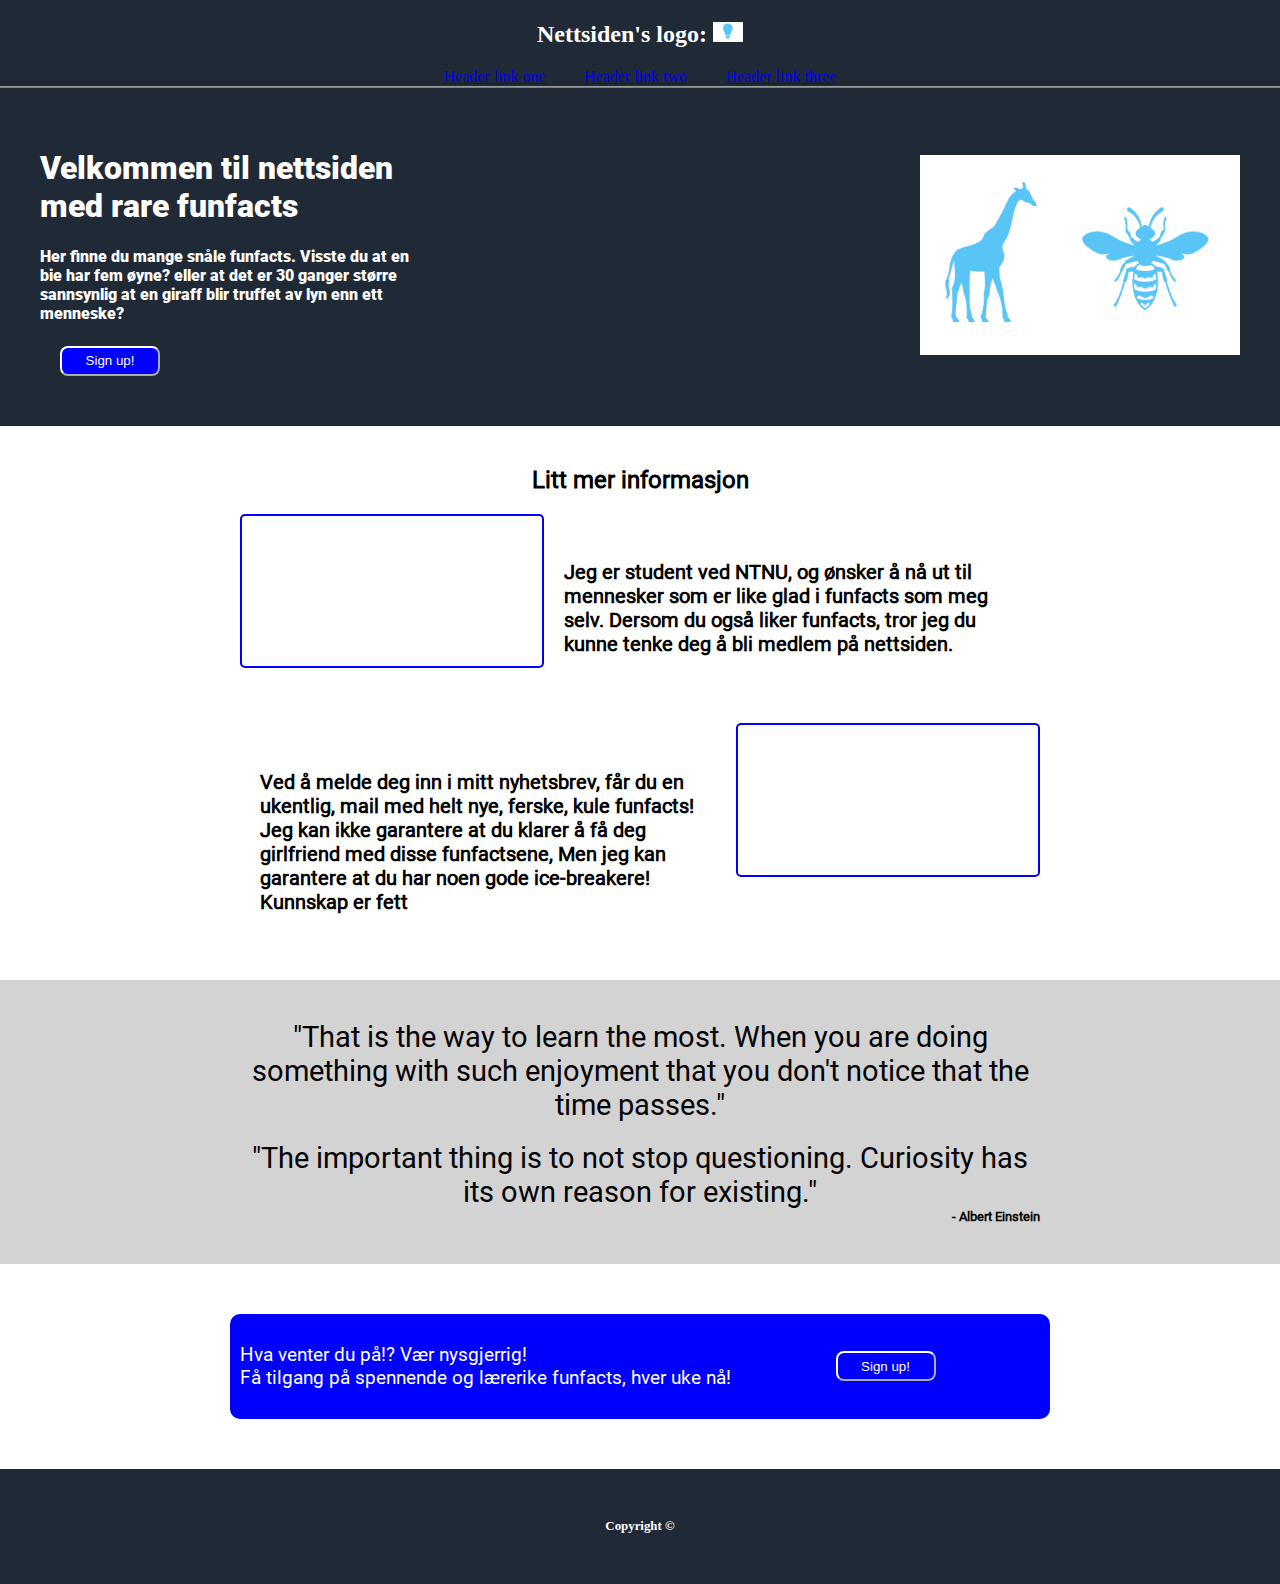
<file: index.html>
<!DOCTYPE html>
<html lang="en">
<head>
    <meta charset="UTF-8">
    <title>Oblig1 nettside</title>
    <link rel="stylesheet" href="Nettside.css">
    <script src="Nettside.js"></script>
    <meta name="viewport" content="width=device-width, initial-scale=1.0">
</head>
<body>

<header class="header">
    <h2>Nettsiden's logo: <img src="Bilder/Logo_Lyspære.png" alt="Logo" width="30" height="20"> </h2>  <!-- EVT kun logo -->
    <div class="header_links">
        <a href="index.html">Header link one</a>        <!-- link til header 1 (a href?)-->
        <a href="Side2.html">Header link two</a>        <!-- link til header 2 (a href?)-->
        <a href="Side3.html">Header link three</a>      <!-- link til header 3 (a href?)-->
    </div>
</header>
<hr>    <!-- Legger til en "skille"linje -->

<div class="side1_del1">
    <div class="venstre">
        <h1>Velkommen til nettsiden med rare funfacts </h1>
        <h2>Her finne du mange snåle funfacts. Visste du at en bie har fem øyne? eller at det er 30 ganger større sannsynlig
        at en giraff blir truffet av lyn enn ett menneske?</h2>
        <div class="knapp">
        <button> Sign up! </button>
        </div>
        </div>
    <div class ="bilde">
        <img src="Bilder/Giraff_bie.png" alt="Giraff og Bie" height="200" width="320">
    </div>
</div>



<!-- class "side1_del2 nedenfor -->
<div class="side1_del2">
    <h2>Litt mer informasjon</h2>
    <div class = "innhold">
        <div class="box"> </div> <!-- Skal staa tom, evt bilde her-->
        <div class="del2_text">
            <h4>Jeg er student ved NTNU, og ønsker å nå ut til mennesker som er like glad i funfacts
                som meg selv. Dersom du også liker funfacts, tror jeg du kunne tenke deg å bli medlem på
                nettsiden.</h4>
        </div>
    </div>

    <div class="innhold">
        <div class="del2_text">
            <h4>Ved å melde deg inn i mitt nyhetsbrev, får du en ukentlig, mail med helt nye, ferske,
                kule funfacts! Jeg kan ikke garantere at du klarer å få deg girlfriend med disse funfactsene,
                Men jeg kan garantere at du har noen gode ice-breakere! Kunnskap er fett</h4>
        </div>
    <div class="box"> </div> <!-- Skal staa tom, evt bilde her -->
        </div>
    </div>
</div>


<!-- DEL TRE AV FØRSTE SIDE NEDENFOR -->
<div class="side1_del3">
    <p>"That is the way to learn the most. When you are doing something with such enjoyment
        that you don't notice that the time passes."</p>
    <br>
    <p> "The important thing is to not stop questioning. Curiosity has its own reason for existing."</p>
    <h5>- Albert Einstein</h5>
</div>


<!-- DEL FIRE AV SIDE 1 NEDENFOR -->
<div class="side1_del4">
    <p>Hva venter du på!? Vær nysgjerrig!
    <br>
        Få tilgang på spennende og lærerike funfacts, hver uke nå!
    </p>
    <div class="knapp">
        <button>Sign up!</button>
    </div>
</div>



<!-- Tail - likt paa alle sidene -->

<footer class="tail">
    <h6>Copyright &copy </h6>
</footer>

</body>
</html>
</file>
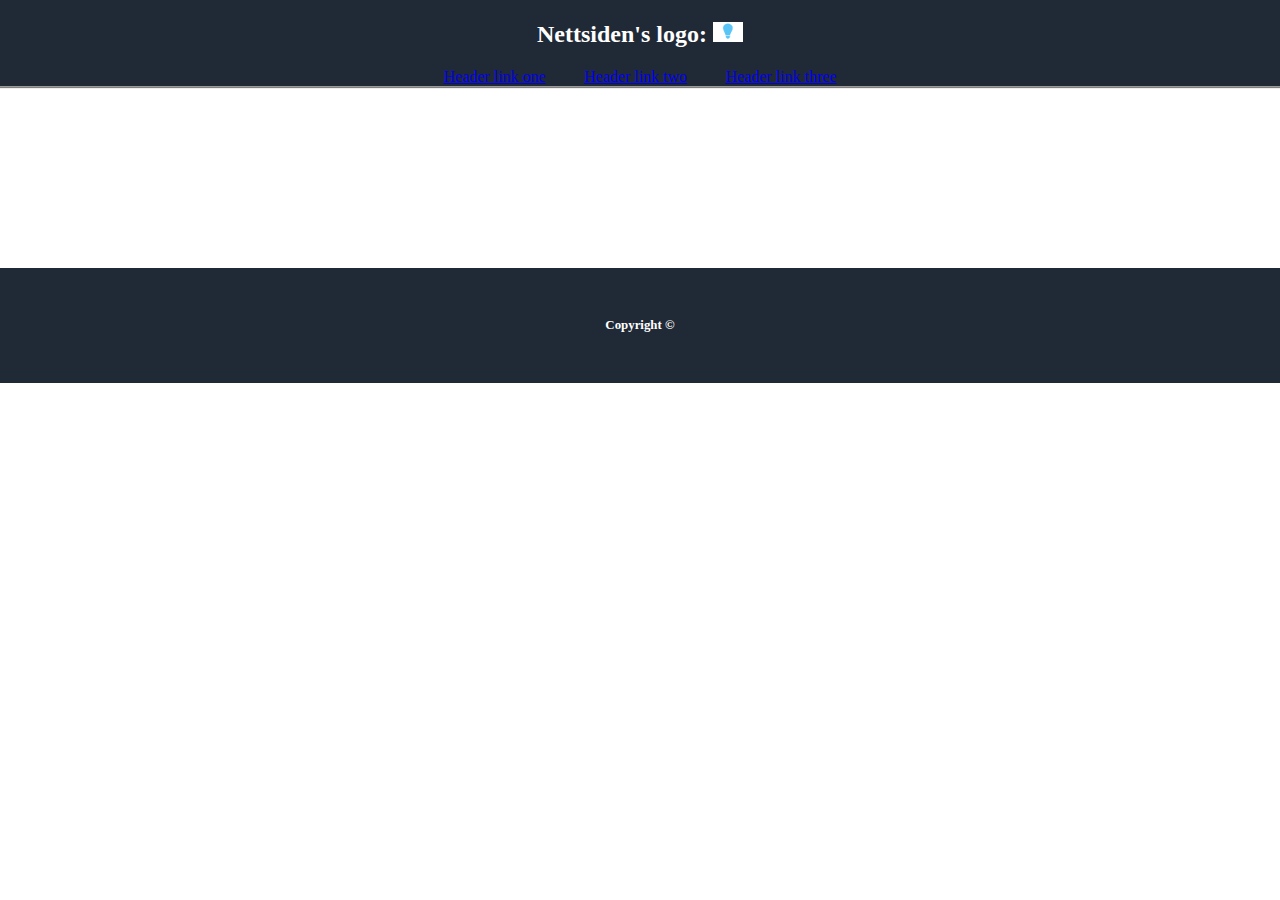
<file: Side2.html>
<!DOCTYPE html>
<html lang="en">
<head>
  <meta charset="UTF-8">
  <title>Oblig1 nettside</title>
  <link rel="stylesheet" href="Nettside.css">
  <meta name="viewport" content="width=device-width, initial-scale=1.0">
</head>
<body>

<!-- Header, likt paa alle sidene -->
<header class ="header">
  <h2>Nettsiden's logo: <img src="Bilder/Logo_Lyspære.png" alt="Logo" width="30" height="20"> </h2>  <!-- EVT kun logo -->
  <div class="header_links">
    <a href="index.html">Header link one</a>        <!-- link til header 1 (a href?)-->
    <a href="Side2.html">Header link two</a>        <!-- link til header 2 (a href?)-->
    <a href="Side3.html">Header link three</a>      <!-- link til header 3 (a href?)-->
  </div>
</header>
<hr>    <!-- Legger til en "skille"linje -->


<main>
  <div class="posts-container" id="posts-container">
    <!-- Posts will be loaded dynamically here -->
  </div>
</main>
<script src="Nettside.js"></script>

<!--
<div class="comments-container" id="comments-container">
Her kommer "postene"
</div>

-->





<!-- Tail - likt paa alle sidene -->
<footer class="tail">
  <h6>Copyright © </h6>
</footer>

</body>
</html>
</file>
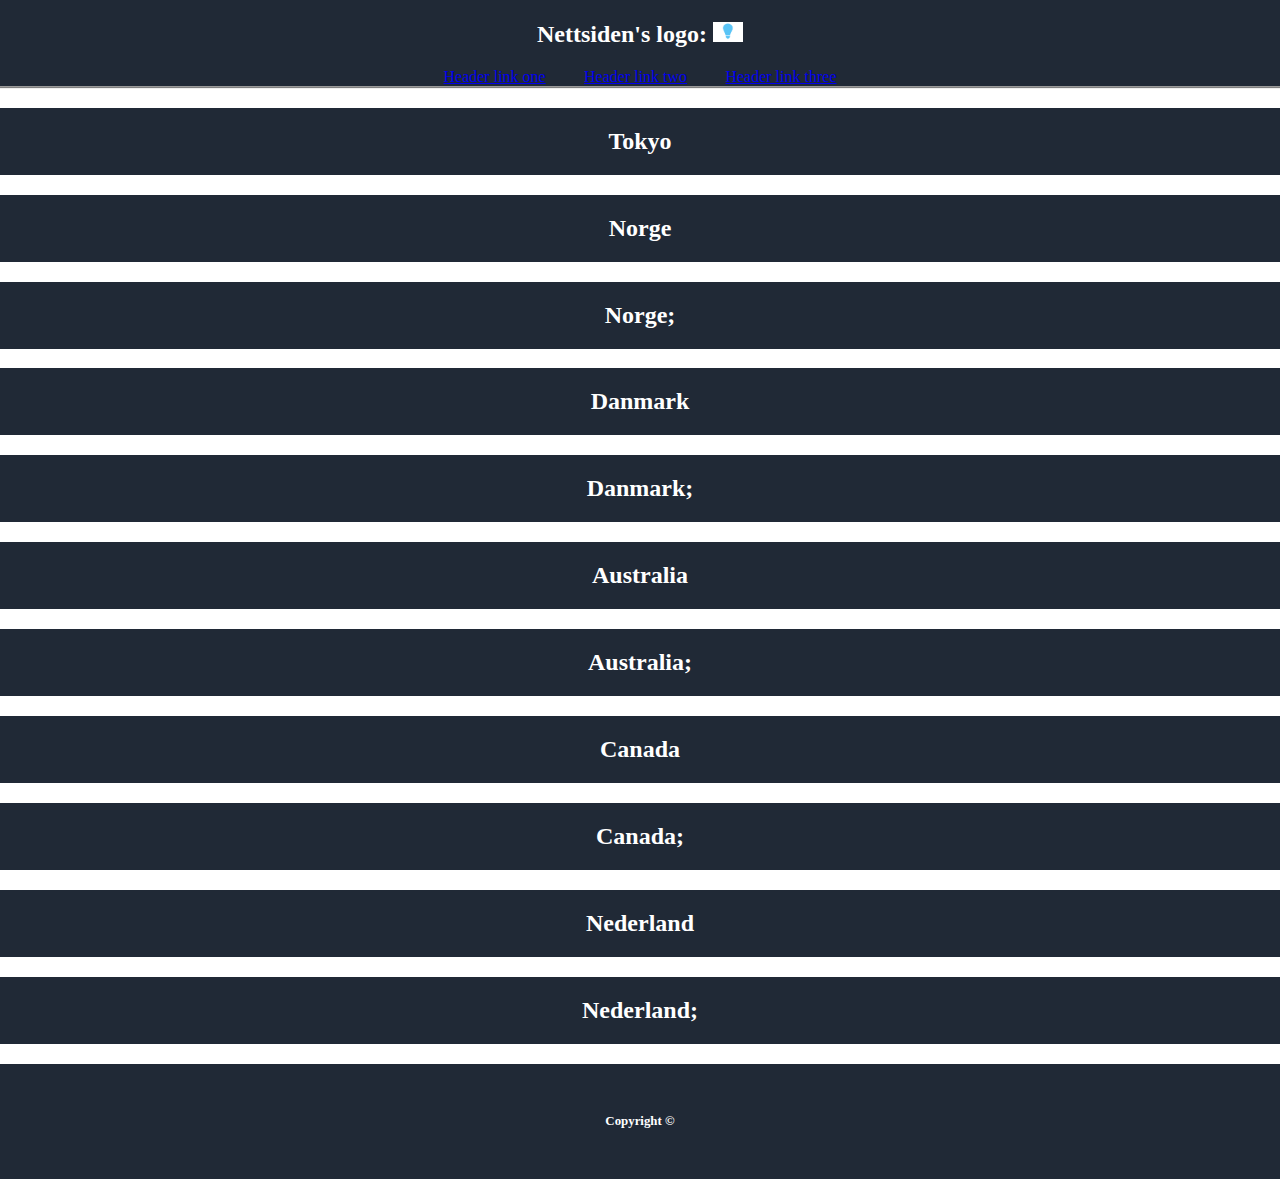
<file: Side3.html>
<!DOCTYPE html>
<html lang="en">
<head>
  <meta charset="UTF-8">
  <title>Oblig1 nettside</title>
  <link rel="stylesheet" href="Nettside.css">
  <script src="Nettside.js"></script>
  <meta name="viewport" content="width=device-width, initial-scale=1.0">
</head>
<body>
<header class="header">
    <h2>Nettsiden's logo: <img src="Bilder/Logo_Lyspære.png" alt="Logo" width="30" height="20"> </h2>  <!-- EVT kun logo -->
    <div class="header_links">
      <a href="index.html">Header link one</a>        <!-- link til header 1 (a href?)-->
      <a href="Side2.html">Header link two</a>        <!-- link til header 2 (a href?)-->
      <a href="Side3.html">Header link three</a>      <!-- link til header 3 (a href?)-->
    </div>
  </header>
  <hr>  <!-- Legger til en "skille"linje -->



<div id="data-land" class="data-land-seleksjon">
  <h2>Tokyo</h2>
  <div id="tokyo"></div>
  <h2>Norge</h2>
  <div id="norge"><h2>Norge;</h2></div>
  <h2>Danmark</h2>
  <div id="danmark"><h2>Danmark;</h2></div>
  <h2>Australia</h2>
  <div id="australia"><h2>Australia;</h2></div>
  <h2>Canada</h2>
  <div id="canada"><h2>Canada;</h2></div>
  <h2>Nederland</h2>
  <div id="nederland"><h2>Nederland;</h2></div>
</div>



<!-- Tail - likt paa alle sidene -->
<footer class="tail">
  <h6>Copyright © </h6>
</footer>

</body>
</html>
</file>
<file: Nettside.css>
@font-face {
    font-family: 'Roboto-Black';
    src: url(Fonts/Roboto-Black.ttf);
}
@font-face {
    font-family: 'Roboto-BlackItalic';
    src: url(Fonts/Roboto-BlackItalic.ttf);
}
@font-face {
    font-family: 'Roboto-Bold';
    src: url(Fonts/Roboto-Bold.ttf);
}
@font-face {
    font-family: 'Roboto-BoldItalic';
    src: url(Fonts/Roboto-BoldItalic.ttf);
}
@font-face {
    font-family: 'Roboto-Italic';
    src: url(Fonts/Roboto-Italic.ttf);
}
@font-face {
    font-family: 'Roboto-Light';
    src: url(Fonts/Roboto-Light.ttf);
}
@font-face {
    font-family: 'Roboto-LightItalic';
    src: url(Fonts/Roboto-LightItalic.ttf);
}
@font-face {
    font-family: 'Roboto-Medium';
    src: url(Fonts/Roboto-Medium.ttf);
}
@font-face {
    font-family: 'Roboto-MediusmItalic';
    src: url(Fonts/Roboto-MediumItalic.ttf);
}
@font-face {
    font-family: 'Roboto-Regular';
    src: url(Fonts/Roboto-Regular.ttf);
}
@font-face {
    font-family: 'Roboto-Thin';
    src: url(Fonts/Roboto-Thin.ttf);
}
@font-face {
    font-family: 'Roboto-ThinItalic';
    src: url(Fonts/Roboto-ThinItalic.ttf);
}

/*Side 1*/
body {
    margin:0;
    padding:0;
}
.header{
    color:white;
    background-color: #202936;
    padding: 1px;
    text-align: center;
}

.header_links{
    display: flex;
    justify-content: center;
    gap: 3%;
}

hr {
    height: 1px;
    background-color: grey;
}

.header + hr{
    margin: -1px;
}

.side1_del1{
    font-family: Roboto-Black;
    display: flex;
    background-color: #202936;
    text-align: center;
    justify-content: center;
    gap: 100px;
    padding: 40px;
    align-items: center;
    margin: 0 auto;
}
.side1_del1 h1{
    font-size: 200%;
    color: white;
    text-align: left;
    gap: 100%;
    max-width: 50%;
}
.side1_del1 h2{
    font-size: 100%;
    color: white;
    text-align: left;
    max-width: 50%;
}

.side1_del1 p {
    text-align: left;
}


.side1_del2{
    font-family: Roboto-Regular;
    max-width: 800px;   /*midten*/
    margin: auto;       /*midten*/
    padding: 20px;      /*Mer mellomrom fra side1_del1*/
}

.side1_del2 h2{
    text-align: center;
}

.innhold{
    display: flex;
    justify-content: space-between;
    margin-top: 20px;
}

.box{
    width: 300px;
    height: 150px;
    border: 2px solid #00f;  /*Farge paa boarder/kanten*/
    border-radius: 5px;     /*Setter radius, aka sirkel på firkanten*/
}

.del2_text{
    padding: 20px;
    flex: 1;
}

.side1_del2 h4{
    font-size: 20px;
}


/* DEL 3, aka albert einstein delen */

.side1_del3{
    font-family: Roboto-Regular;
    background-color: lightgray;
    padding: 40px;
}

.side1_del3 p{
    max-width: 800px;
    margin: auto;
    text-align: center;
    font-size: 180%;
}
.side1_del3 h5{
    max-width: 800px;
    margin: auto;
    text-align: right;
    font-size: 80%;
    font-weight: bold;
}



.side1_del4{
    font-family: Roboto-Regular;
    display: flex;
    color: white;
    font-size: 120%;
    max-width: 800px;
    margin: auto;
    padding:10px;
    border-radius: 10px;     /*Setter radius, aka sirkel på firkanten*/
    background-color: blue;
    margin-top: 50px;
    margin-bottom: 50px;
}

.knapp{
    display: flex;
    margin: auto;
    padding: 10px 20px;
}

.knapp button{
    width: 100px;
    height: 30px;
    border-radius: 8px;
    border-color: white;
    background-color: blue;
    color: white;
}



.tail{
    background-color: #202936;
    padding: 20px;
    color: white;
    text-align: center;
    font-size: 120%;
}

/*SIDE 2 */
.posts-container {
    display: flex;
    flex-wrap: wrap;
    gap: 20px;
    padding: 50px;
    margin-bottom: 80px;
}
article{
    max-width: 30%;
    box-sizing: border-box;
    padding: 16px;
    border: 1px solid #ddd;
    border-radius: 8px;
}


/* SIDE 3 NEDENFOR!*/

.data-land-seleksjon{
    text-align: center;
}

.data-land-seleksjon h2{
    background-color: #202936;
    color: white;
    padding: 20px;
}
</file>
